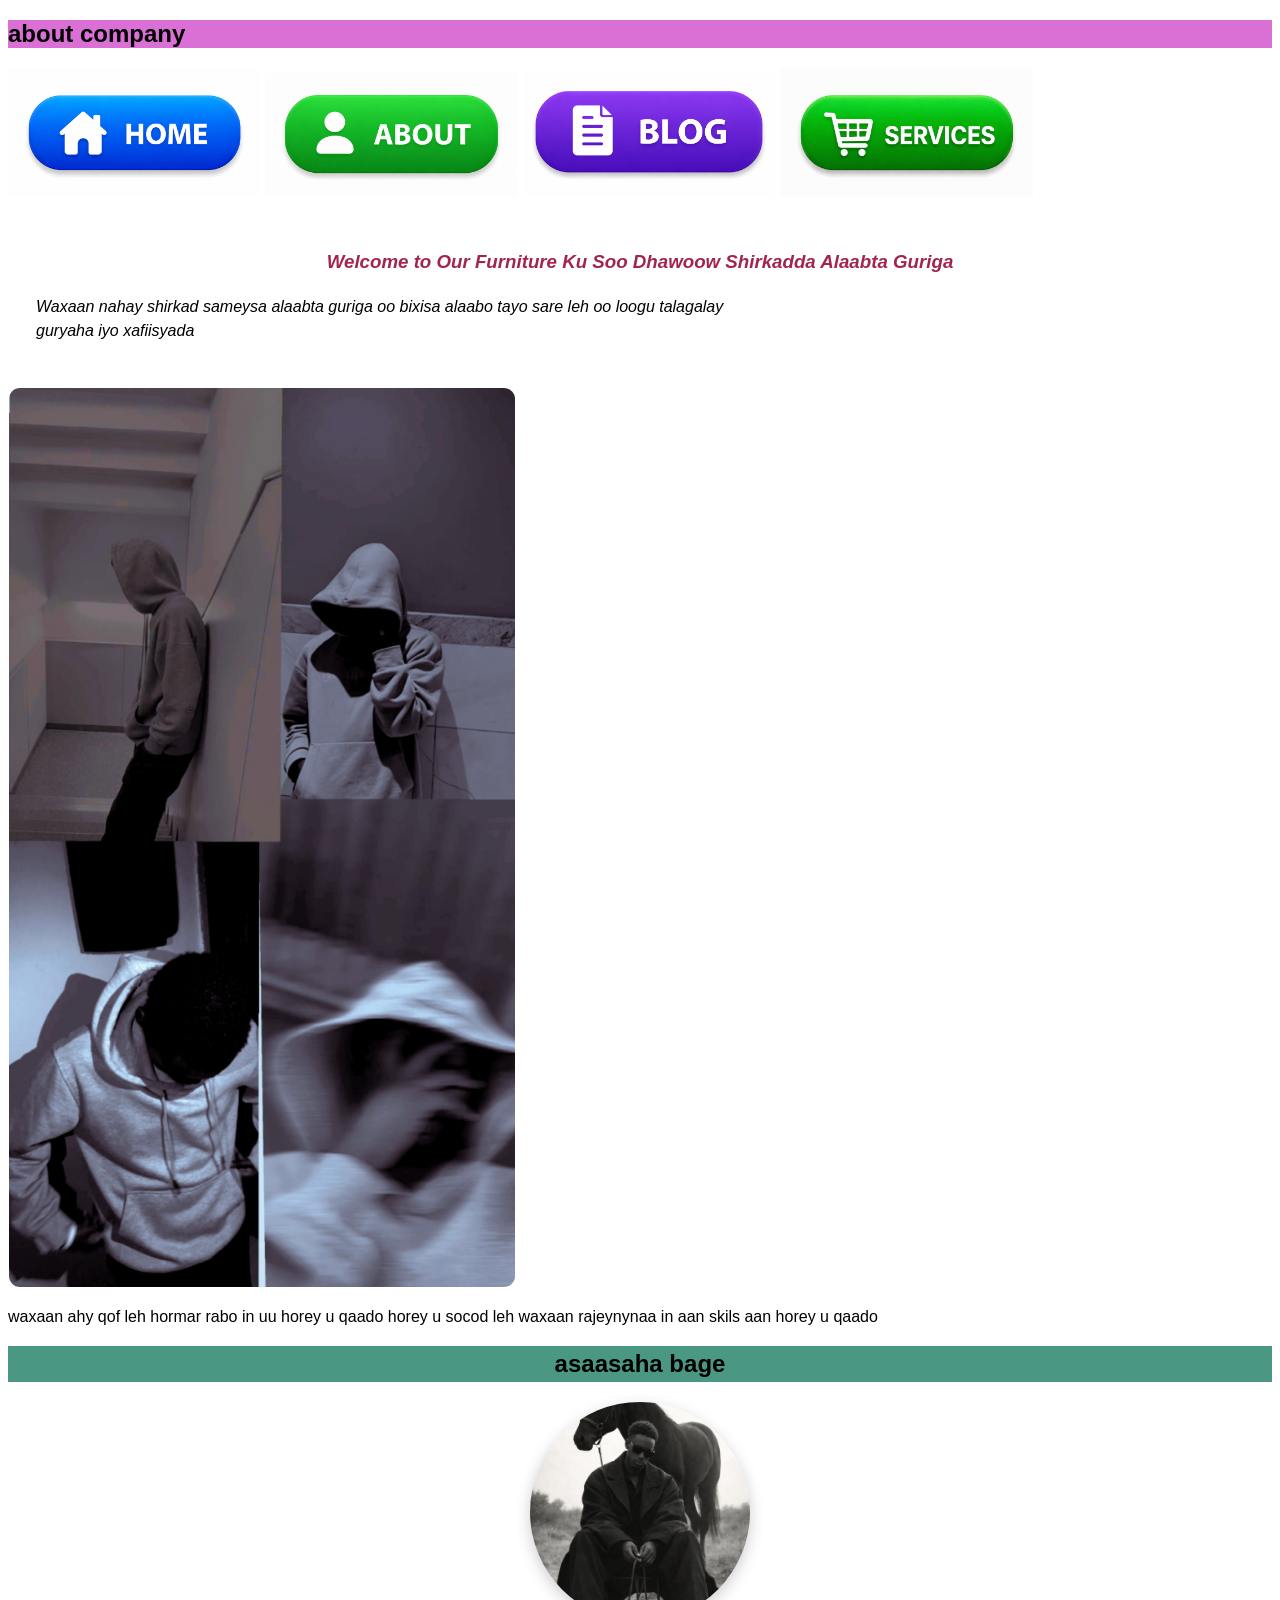
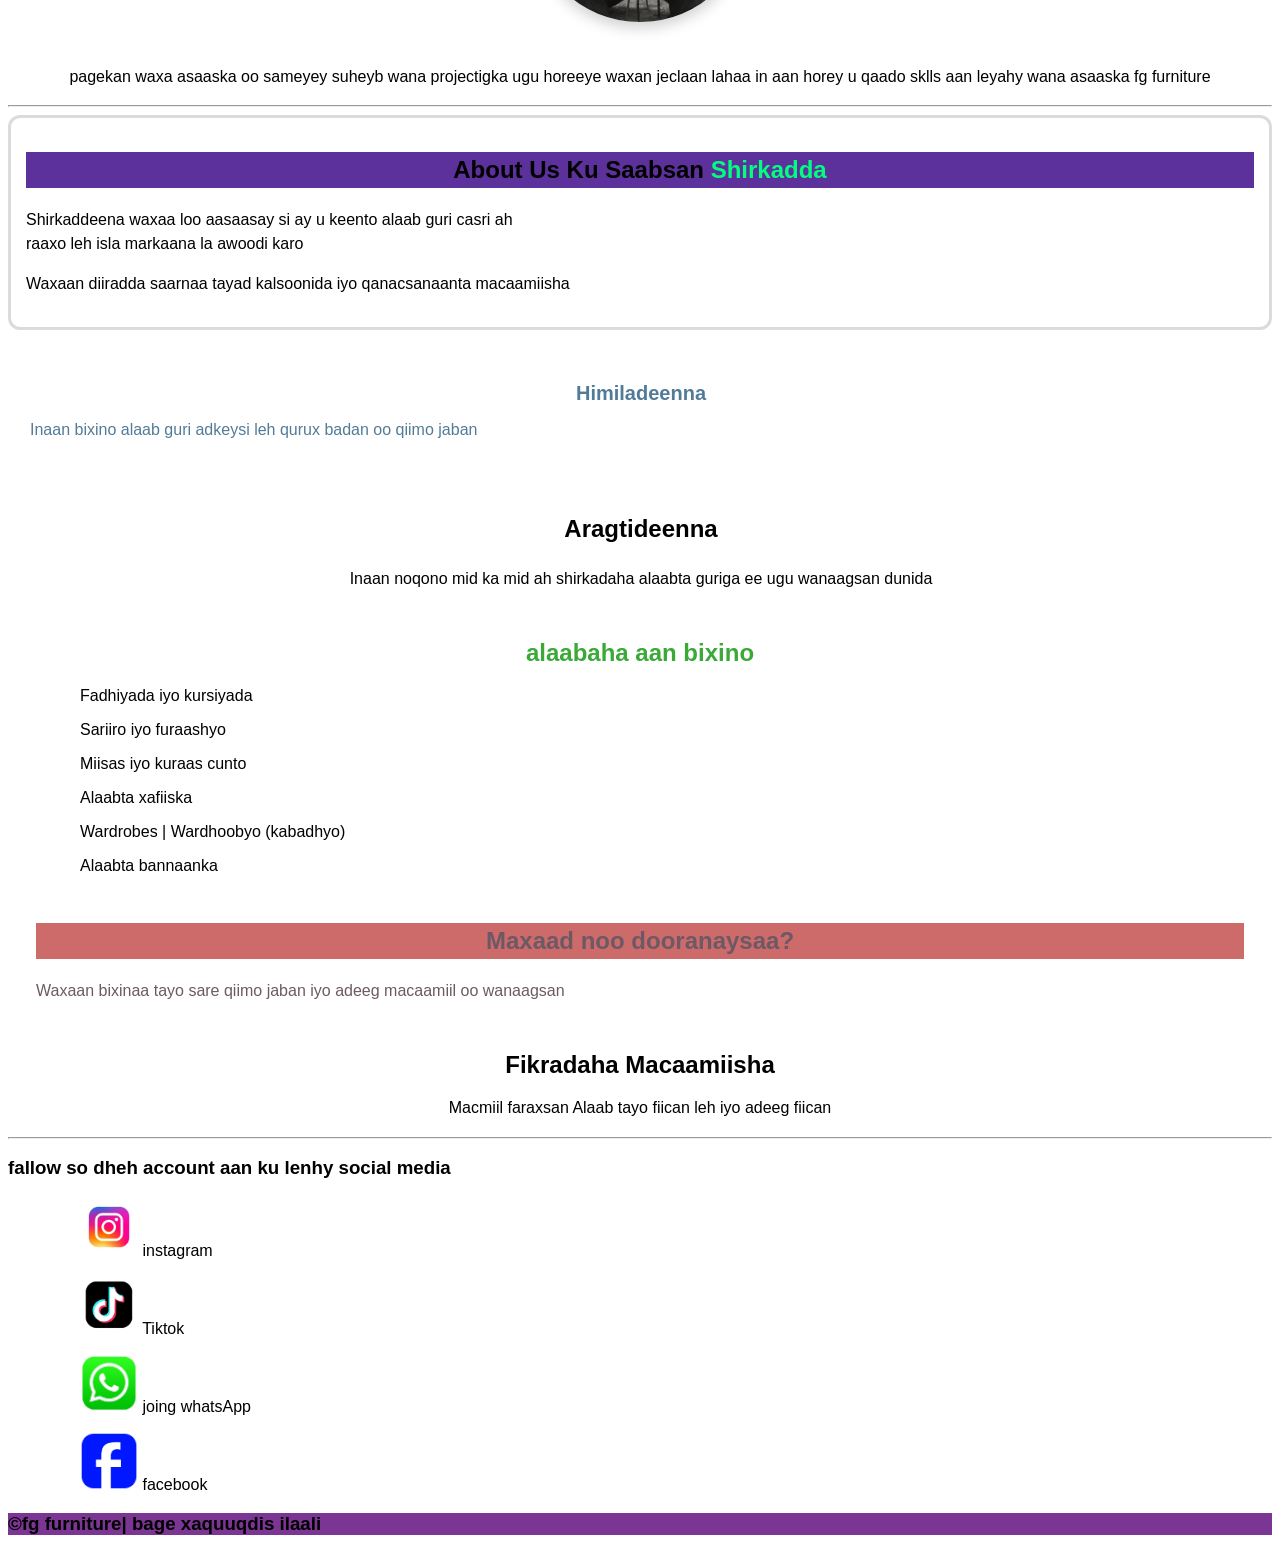
<file: about.html>
<!DOCTYPE html>
<html>

<head>
    <style>
body{
    font-family: sans-serif;
}
#company{
    line-height: 1.5;
    letter-spacing: 2;
    padding: 12px;
    margin: 16px;
    text-align: left;
    font-style: oblique;
}
#heading{
    text-align: center;
    font-weight: 700;
    font-style: oblique;
    color: #A2254F;
}
#joorgi{
    padding: 15px;
   text-align: left;
   line-height: 1.5;
   border-radius: 12px;
   border: solid hsla(223, 0%, 86%, 1)
}
#opi{
    text-align: center;
    background-color: #5D319B
}
#koofi{
    line-height: 1.5;
    letter-spacing: 2;
    font-weight: 400;
    font-style: arial;
    align-items: center;
}
#err{
    align-items: center;
    color: #527B98;
    margin: 12px 8px 9px 10px;
    padding: 12px;
}

#lie{
    text-align: center;
    font-size: 20px;
    padding-top: 12px;
    margin: 16px;
}
#luul{
    padding: 12px;
    margin: 12px 8px 9px 10px;
    text-align: center;
    line-height: 1.5;
    letter-spacing: -2;
}
#list{
color: #3AA937;
text-align: center;
}
ul,li{
  list-style: none;
  border-radius: 12px;
  margin: 16px;
}
#poop{
    text-align: center;
    line-height:1.5 ;
}
#lol{
    background-color: #4A9783;
}
.figured{
    width: 220px;
    height: 220px;
    border-radius: 50%;
    object-fit: cover;
    box-shadow: 0 5px 15px rgba(0, 0, 0, 0.2);
    margin-bottom:20px ;
}
#nuune{
    line-height: 1.5;
    letter-spacing: -2;
    margin: 16px;
    padding: 12px;
    color: #6D5965;
}
.def{
    display: flex;
    align-items: center;
    gap: 20px;
}
#leb{
    background-color: #CD6A6A;
    text-align: center;
}
#let{
    text-align: center;
    margin: 20px;
}
 footer {
       align-items: center;
       background-color: #7B3592;
   }
    </style>
  <meta charset="UTF-8">
  <meta name="viewport" content="width=device-width, initial-scale=1">
  <title>fg furniture</title>
</head>

<body style="background-image: url();">
  <header>
    <h2 style="background-color: orchid;">about company</h2>
  </header>
  <nav>
  <a href="index.html"><img src="home.PNG" width="20%"  alt="" /></a>
  <a href="about.html"><img src="about.PNG" width="20%" alt="about image" /></a>
  <a href="blog.html"><img src="blog.PNG" width="20%" alt="blog image" /></a>
  <a href="services.html"><img src="Services.PNG" width="20%" alt="" /></a>
</nav>
<main>

<div id="company">
<h3 id="heading">Welcome to Our Furniture  
    Ku Soo Dhawoow Shirkadda Alaabta 
  Guriga</h3>
<p>
Waxaan nahay shirkad sameysa alaabta guriga
oo bixisa alaabo tayo sare leh oo loogu
talagalay <br /> guryaha iyo xafiisyada
 </p>
</div>
<div id="def">
    <img src="IMG_3918.JPG" width="40%" style="border-radius: 12px;border: 1px solid white;" alt="" />
    <p>waxaan ahy qof leh hormar rabo in uu horey u qaado horey u socod leh waxaan rajeynynaa in aan skils aan horey u qaado </p>
</div>
<section id="poop">
    <h2 id="lol">asaasaha bage</h2>
    <img src="Suheyb.PNG" alt="about" class="figured" />
    <p>
        pagekan waxa asaaska oo sameyey suheyb wana projectigka ugu horeeye waxan jeclaan lahaa in aan horey u qaado sklls aan leyahy wana asaaska fg furniture
    </p>
</section>
<hr />
<div id="joorgi">
    <h2 id="opi">About Us Ku Saabsan <span style="color: springgreen;" >Shirkadda</span></h2>
<p>Shirkaddeena waxaa loo aasaasay si ay u keento alaab guri casri ah <br /> raaxo leh isla markaana la awoodi karo
</p>
<p>  Waxaan diiradda saarnaa tayad
kalsoonida iyo qanacsanaanta
macaamiisha <br />
    </p>
    </div>
<div id="err">
<h2 id="lie"> Himiladeenna</h2>
<p> Inaan bixino alaab guri adkeysi leh
qurux badan oo qiimo jaban
    </p>
</div>
<div id="luul">
<h2 id="poy"> Aragtideenna</h2>
<p>
Inaan noqono mid ka mid ah shirkadaha
alaabta guriga ee ugu wanaagsan dunida
</p>
  </div>

<h2 id="list">alaabaha aan bixino</h2>
<ul>
<li> Fadhiyada iyo kursiyada</li>
<li>Sariiro iyo furaashyo</li>
<li>Miisas iyo kuraas cunto</li>
<li>Alaabta xafiiska</li>
<li>Wardrobes | Wardhoobyo (kabadhyo)</li>
<li> Alaabta bannaanka</li>
    </ul>
    </div>
    <div id="nuune">
<h2 id="leb"> Maxaad noo dooranaysaa?</h2>
<p> Waxaan bixinaa tayo sare qiimo
  jaban iyo adeeg macaamiil oo wanaagsan
</p>
  </div>
  <div id="let">
<h2 id="jinho">Fikradaha Macaamiisha</h2>
<p>Macmiil faraxsan Alaab tayo fiican leh 
iyo adeeg fiican
    </p>
    </div>
</main>
<hr />
  <h3>fallow so dheh account aan ku lenhy social media</h3>
  <ul style=" list-style: none;">
      <li><a href="https://www.instagram.com/furniturepalacekenya?igsh=MTU5YTBqbGhndm1h"><img src="Instagram .JPG" width="5%" alt="" /></a>  instagram</li>
      <li><a href="https://www.tiktok.com/@beds.kenya?_r=1&_t=ZS-95qAqe9hzBo"><img src="TikTok .JPG" width="5%" alt="" /></a>  Tiktok</li>
      <li><a href="https://wa.me/252613982334"><img src="WhatsApp .JPG" width="5%" alt="" /></a> joing whatsApp</li>
      <li><a href="https://www.facebook.com/share/186g1dr4ro/?mibextid=wwXIfr"><img src="Facebook .JPG" width="5%" alt="" /></a> facebook</li>
  </ul>
  </div>
<footer>
  
  <h3><p>&copy;fg furniture| bage xaquuqdis ilaali </p></h3>
</footer>

</body>
</html>
</file>
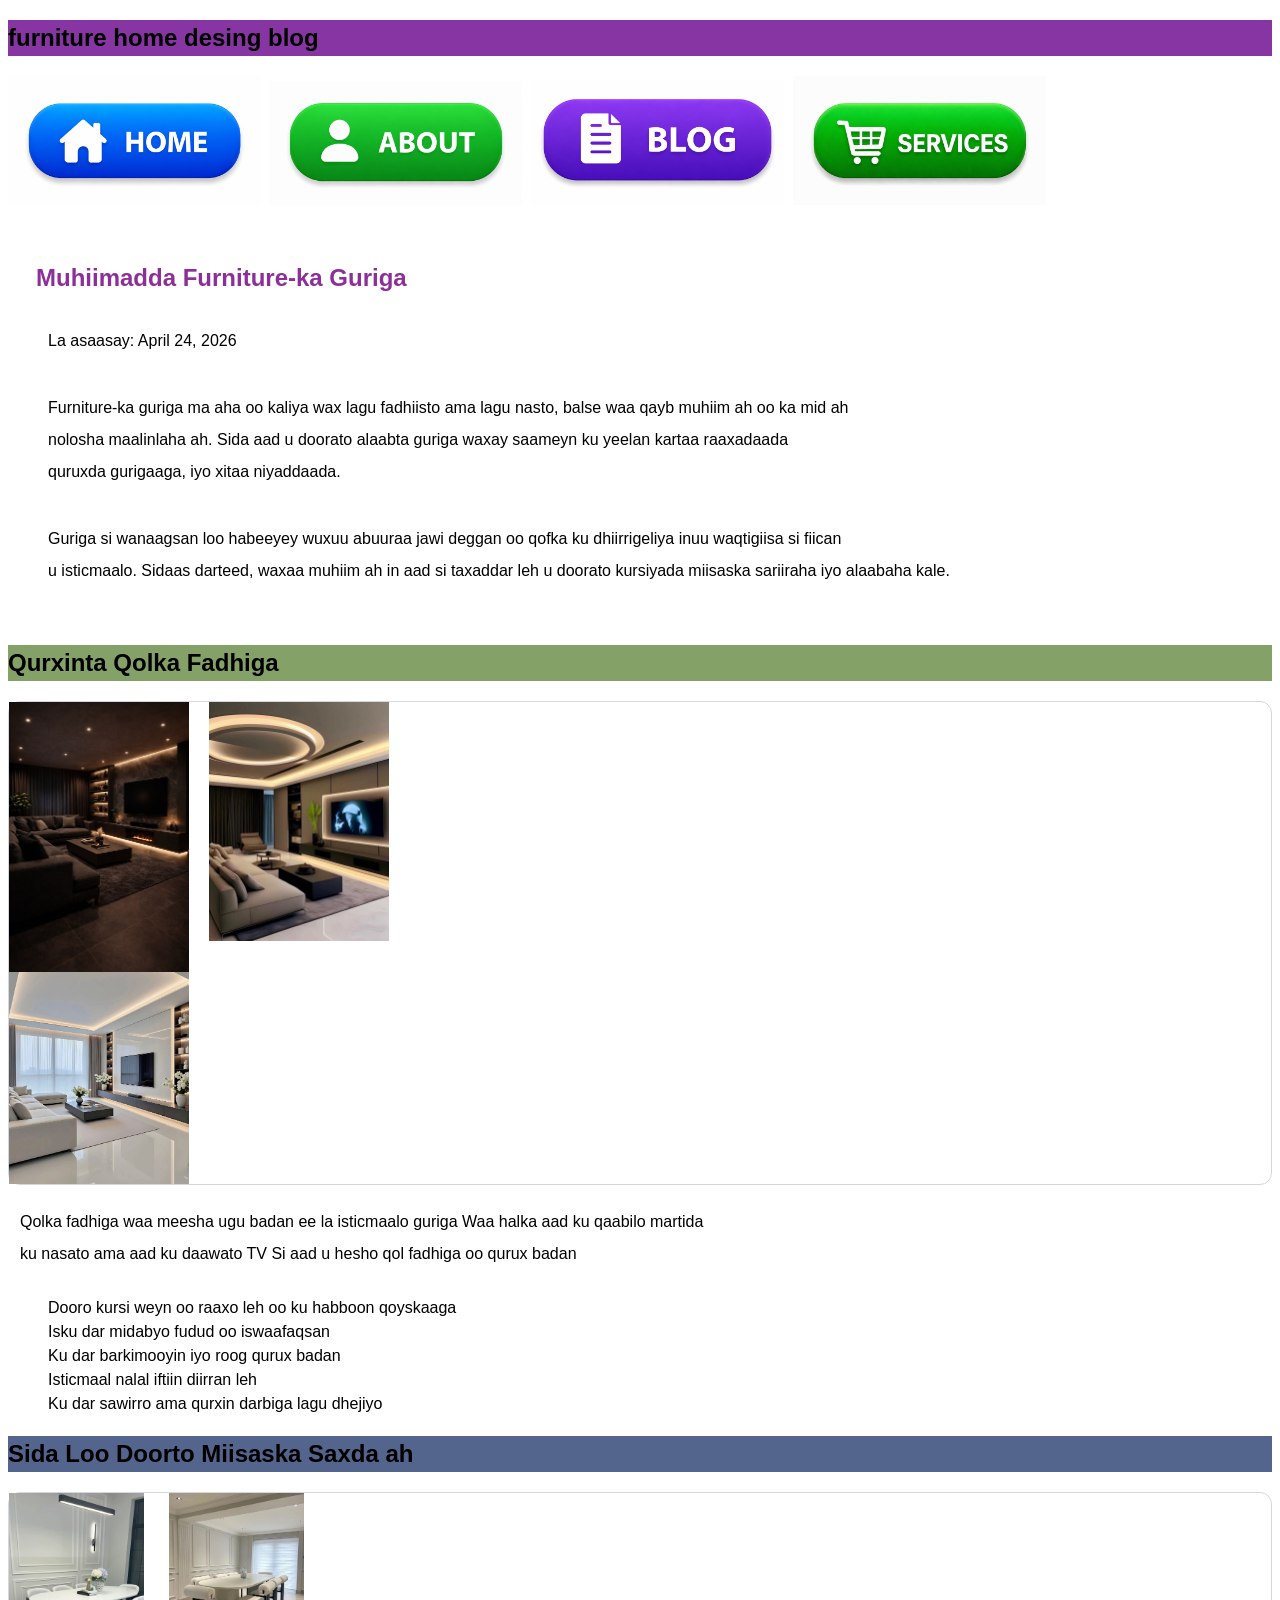
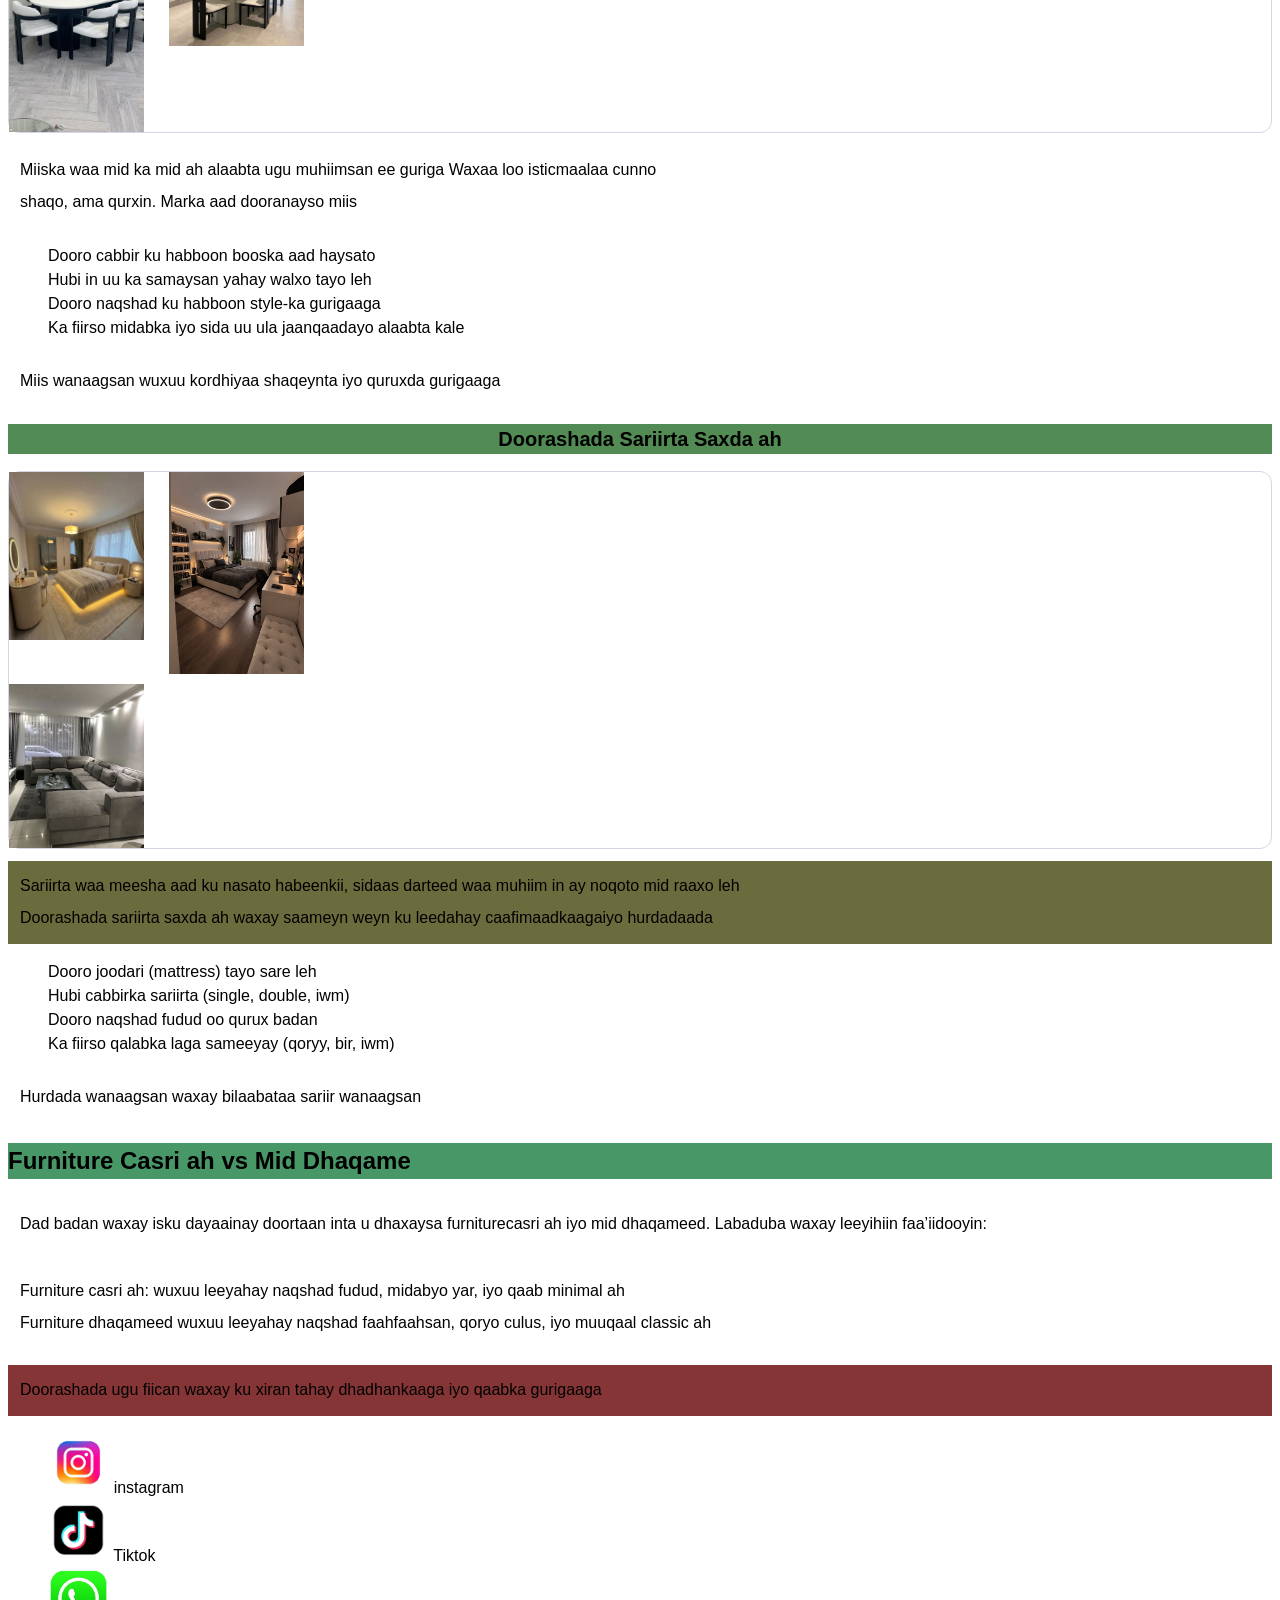
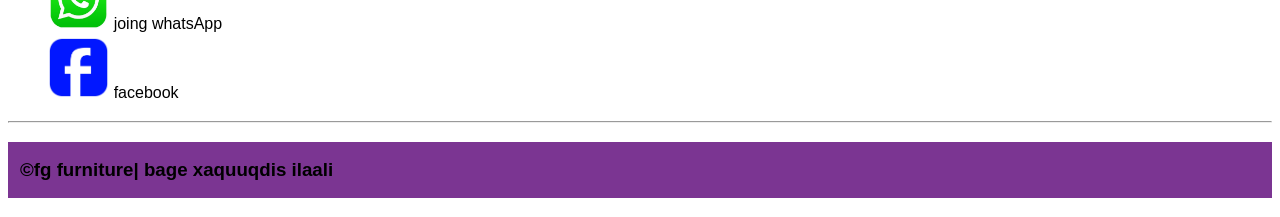
<file: blog.html>
<!DOCTYPE html>
<html>

<head>
  <meta charset="UTF-8">
  <meta name="viewport" content="width=device-width, initial-scale=1">
  <title>fg furniture</title>
  <link rel="stylesheet" href="style.css">
</head>

<body>
  <header>
    <h2>furniture home desing blog</h2>
  </header>
  <nav>
  <a href="index.html"><img src="home.PNG" width="20%" alt="" /></a>&nbsp;
  <a href="about.html"><img src="about.PNG" width="20%"alt="about image" /></a>&nbsp;
  <a href="blog.html"><img src="blog.PNG" width="20%" alt="blog image" /></a>&nbsp;
 <a href="services.html"><img src="Services.PNG" width="20%" alt="" /></a>
  </nav>
  <main>
<div id="anas">
<h2 style="color: #8D2F99;"> Muhiimadda 
Furniture-ka Guriga</h2>
<p>La asaasay: April 24, 2026</p>
<p>Furniture-ka guriga ma aha oo kaliya
wax lagu fadhiisto ama lagu nasto, balse
waa qayb muhiim ah oo ka mid
ah <br />
nolosha maalinlaha ah. Sida aad u doorato
alaabta guriga waxay saameyn ku yeelan
kartaa raaxadaada <br />
quruxda gurigaaga, iyo xitaa niyaddaada.
</p>
<p>Guriga si wanaagsan loo habeeyey wuxuu
abuuraa jawi deggan oo qofka ku
dhiirrigeliya inuu waqtigiisa si fiican <br />
u isticmaalo. Sidaas darteed, waxaa muhiim
ah in aad si taxaddar leh u doorato
kursiyada miisaska
sariiraha iyo alaabaha kale.
</p>
</div>
<div>
<h2 id="qurxiye"> Qurxinta Qolka Fadhiga</h2>
<div class="yuu">
<img src="Fadhiga.JPG" width="90%" alt="" />
<img src="Fadhiga2.JPG" width="90%" alt="" />
<img src="Fadhiga3.JPG" width="90%" alt="blog  images">
 </div>
<p>
Qolka fadhiga waa meesha ugu badan ee la
isticmaalo guriga  Waa halka aad ku qaabilo martida <br />   
ku nasato ama aad ku daawato TV  Si aad u
hesho qol fadhiga oo qurux badan
</p>
<ul>
<li>Dooro kursi weyn oo raaxo leh oo ku habboon qoyskaaga</li>
<li>Isku dar midabyo fudud oo iswaafaqsan</li>
<li>Ku dar barkimooyin iyo roog qurux badan</li>
<li>Isticmaal nalal iftiin diirran leh</li>
<li>Ku dar sawirro ama qurxin darbiga lagu dhejiyo</li>
</ul>
 </div>
 <div>
<h2 id="it">Sida Loo Doorto Miisaska Saxda ah</h2>
<div class="suheyb">
<img src="Miiska .JPG"  width="90%" alt="" />
<img src="Miiska2.JPG"  width="90%" alt="" />
</div>
<p>
Miiska waa mid ka mid ah alaabta ugu 
muhiimsan ee guriga Waxaa loo 
isticmaalaa cunno <br />
shaqo, ama qurxin. Marka aad 
dooranayso miis
   </p>

<ul>
<li>Dooro cabbir ku habboon booska aad
haysato</li>
<li>Hubi in uu ka samaysan yahay walxo
tayo leh</li>
<li>Dooro naqshad ku habboon style-ka gurigaaga</li>
<li>Ka fiirso midabka iyo sida uu ula jaanqaadayo alaabta kale</li>
        </ul>

<p>
Miis wanaagsan wuxuu kordhiyaa shaqeynta
iyo quruxda gurigaaga
</p>
    </div>
    <div>
<h2 id="io">Doorashada Sariirta Saxda ah</h2>
        <div class="ascad">
       <img src="Sariirta.JPG" width="90%" alt="" />
       <img src="Sariirta2.JPG" width="90%"  />
       <img src="Sariirta3.JPG" width="90%" alt="" />
       </div>
<p id="foot"> Sariirta waa meesha aad ku nasato
habeenkii, sidaas darteed waa muhiim in ay
noqoto mid raaxo leh <br />
Doorashada sariirta saxda ah 
waxay saameyn weyn ku leedahay
caafimaadkaagaiyo hurdadaada
</p>

<ul>
<li>Dooro joodari (mattress) tayo sare leh</li>
<li>Hubi cabbirka sariirta (single, double, iwm)</li>
<li>Dooro naqshad fudud  oo qurux badan</li>
<li>Ka fiirso qalabka laga sameeyay (qoryy, bir, iwm)</li>
</ul>
<p> Hurdada wanaagsan waxay bilaabataa sariir wanaagsan
</p>
</div>
 <div>        
<h2 id="hit">Furniture Casri ah vs Mid Dhaqame</h2>
 <p> Dad badan waxay isku dayaainay doortaan inta u dhaxaysa furniturecasri ah iyo mid dhaqameed.  Labaduba waxay leeyihiin faa’iidooyin:

</p>
<p> Furniture casri ah: wuxuu leeyahay 
naqshad fudud, midabyo yar, iyo qaab
minimal ah <br />
Furniture dhaqameed wuxuu leeyahay naqshad
faahfaahsan, qoryo culus, iyo muuqaal
classic ah</p>
<p id="root">Doorashada ugu fiican waxay ku xiran
tahay dhadhankaaga iyo qaabka gurigaaga</p>  
</div>
</div>
  <ul style=" list-style: none;">
      <li><a href="https://www.instagram.com/furniturepalacekenya?igsh=MTU5YTBqbGhndm1h"><img src="Instagram .JPG" width="5%" alt="" /></a> instagram</li>
      <li><a href="https://www.tiktok.com/@beds.kenya?_r=1&_t=ZS-95qAqe9hzBo"><img src="TikTok .JPG" width="5%" alt="" /></a> Tiktok</li>
      <li><a href="https://wa.me/252613982334"><img src="WhatsApp .JPG" width="5%" alt="" /></a> joing whatsApp</li>
      <li><a href="https://www.facebook.com/share/186g1dr4ro/?mibextid=wwXIfr"><img src="Facebook .JPG" width="5%" alt="" /></a> facebook</li>
  </ul>
  </main>
  <hr />
  <footer>
  <h3><p>&copy;fg furniture| bage xaquuqdis ilaali </p></h3>
</footer>
</body>

</html>
</file>
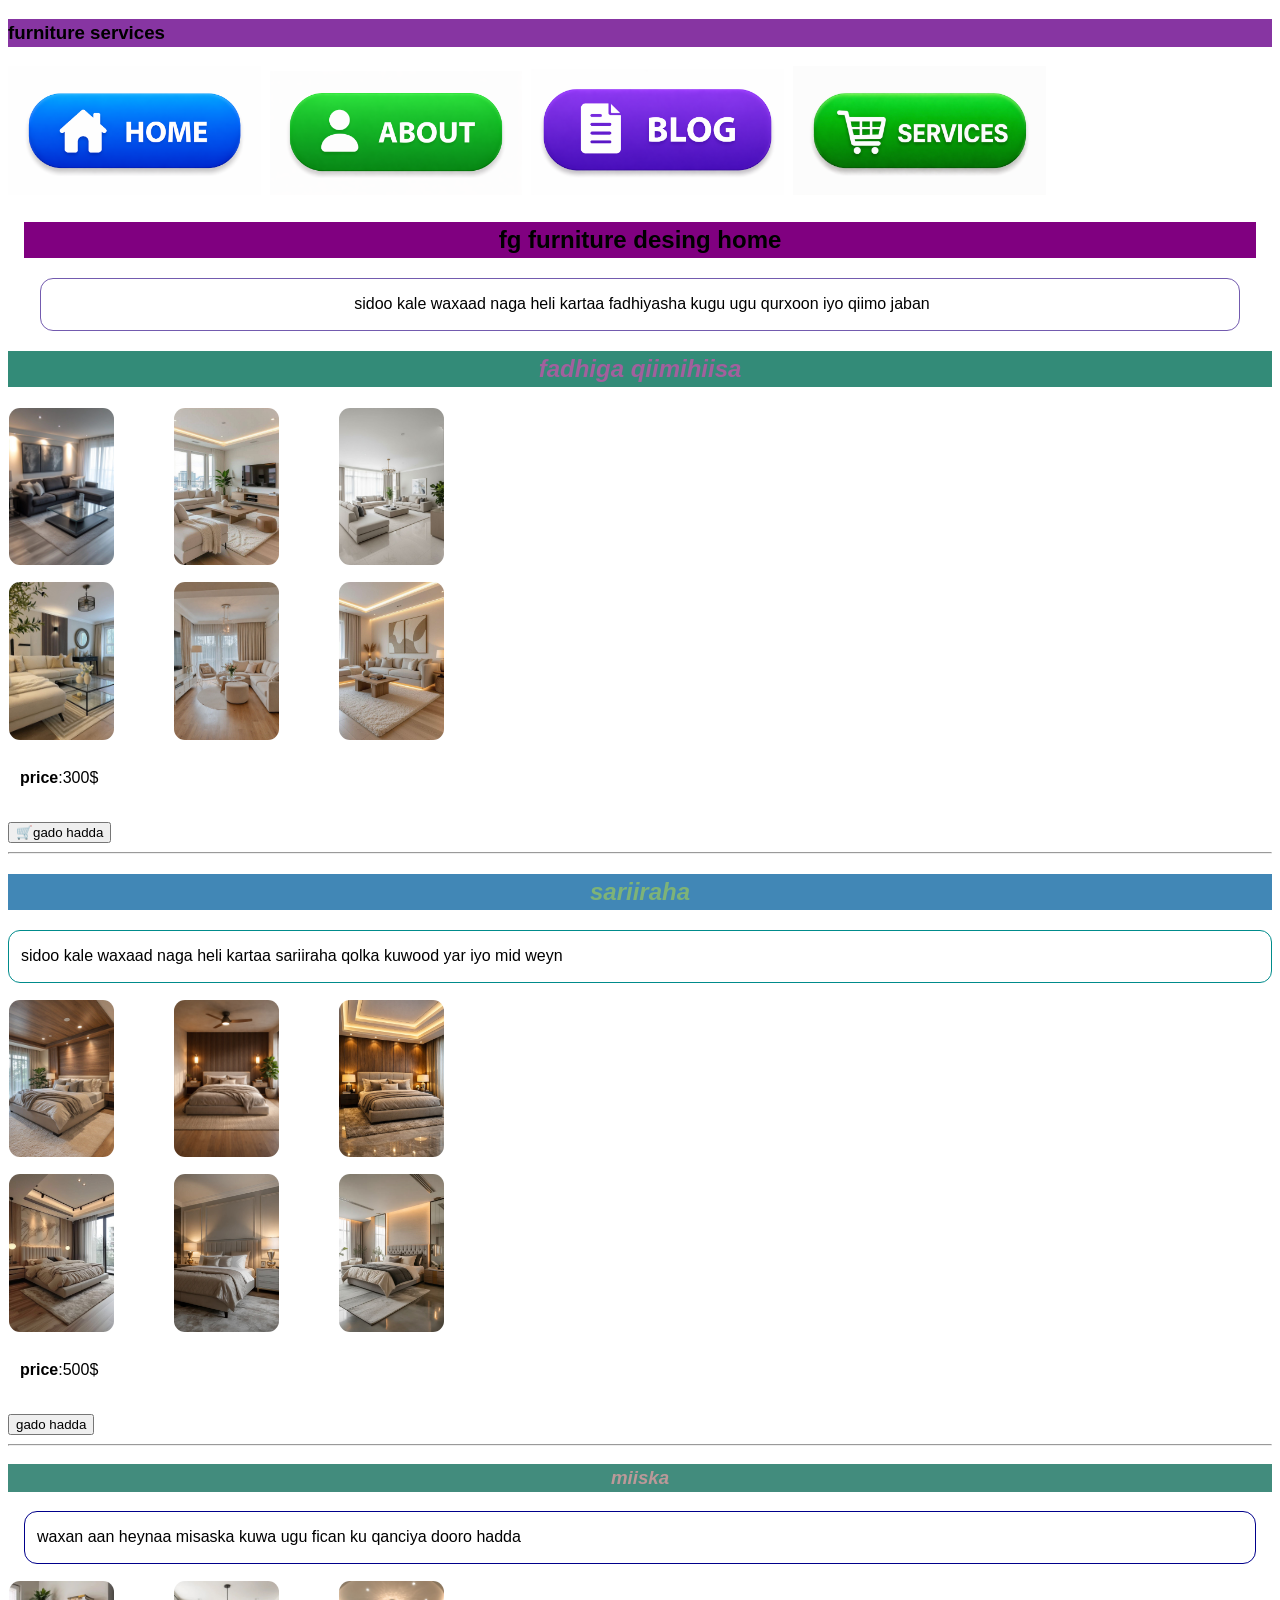
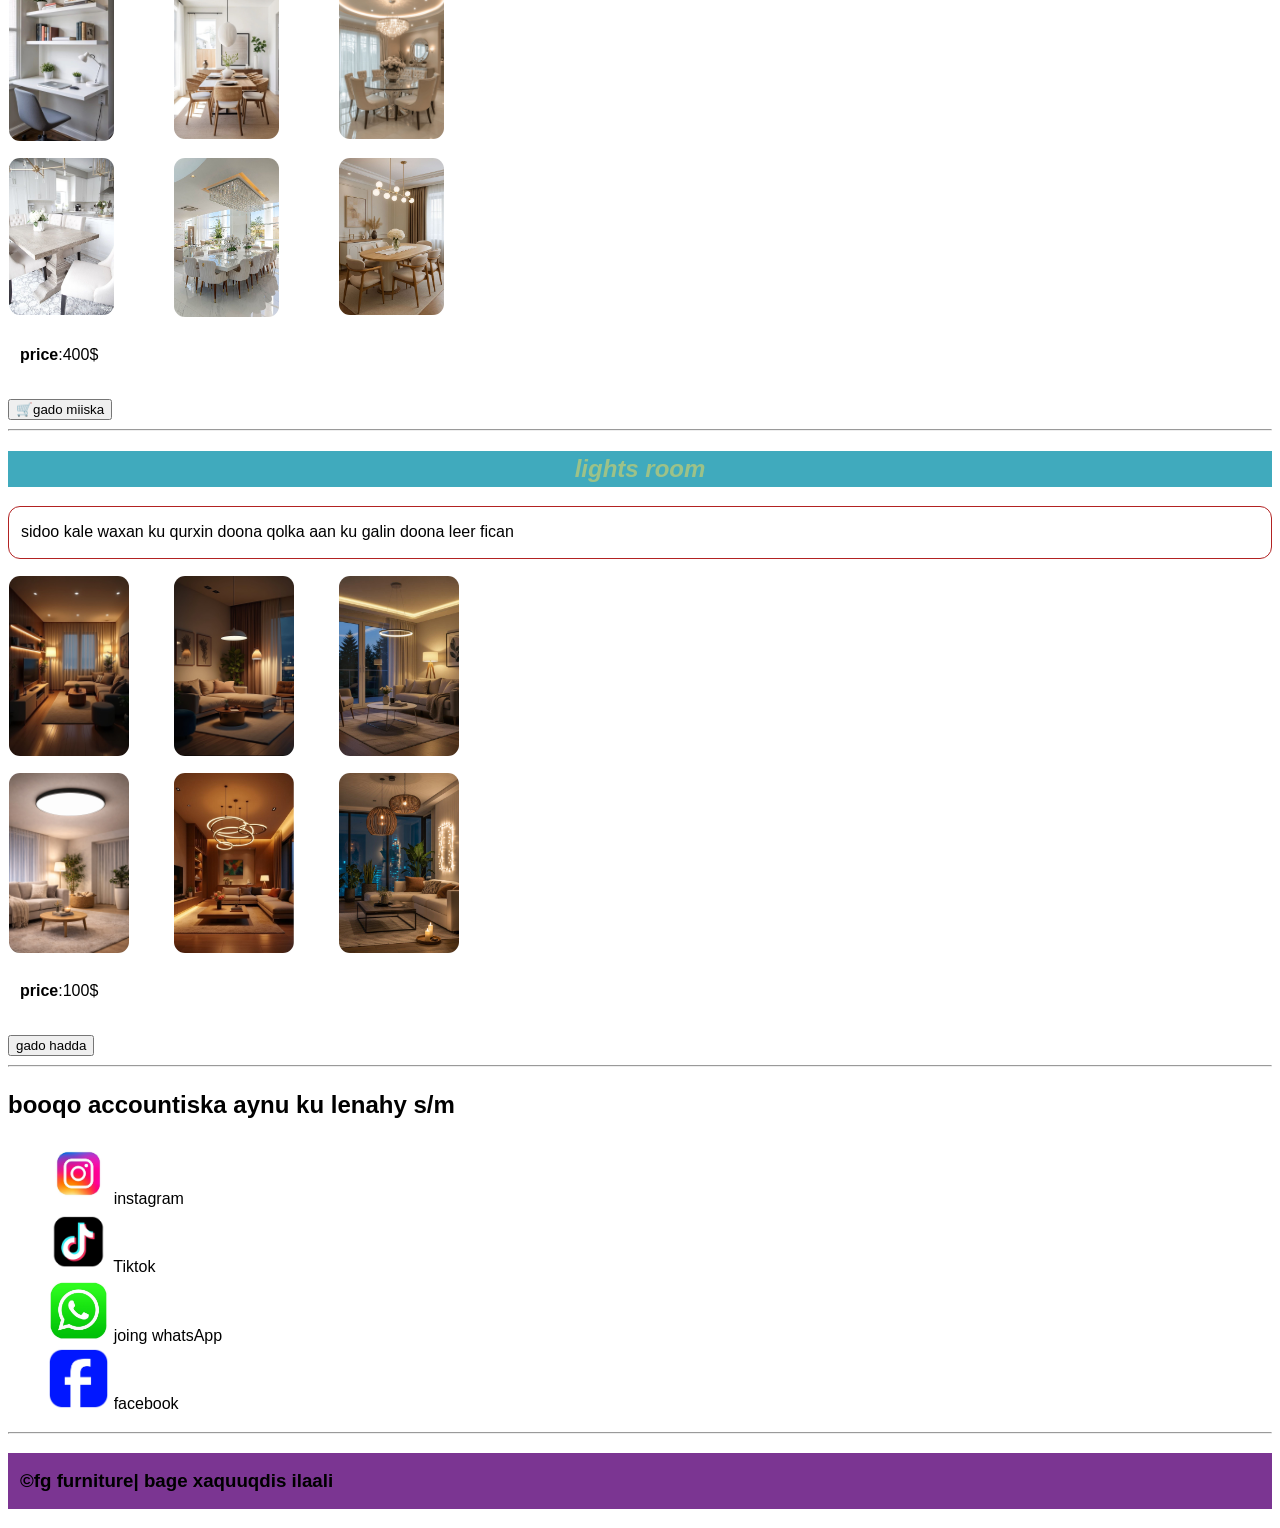
<file: services.html>
<!DOCTYPE html>
<html>

<head>
  <meta charset="UTF-8">
  <meta name="viewport" content="width=device-width, initial-scale=1">
  <title>fg furniture</title>
  <link rel="stylesheet" href="style.css">
</head>

<body>
  <header>
<h3>furniture services</h3>
  </header>
    <nav>
    <a href="index.html"><img src="home.PNG" width="20%" alt="" /></a>&nbsp;
    <a href="about.html"><img src="about.PNG" width="20%" alt="about image" /></a>&nbsp;
    <a href="blog.html"><img src="blog.PNG" width="20%" alt="blog image" /></a>&nbsp;
    <a href="services.html"><img src="Services.PNG" width="20%" alt="" /></a>
  </nav>
  <main>
    <div class="tooti">
    <h2 style="background-color: purple;">fg furniture desing home</h2>
    <p id="kli">sidoo kale waxaad naga heli kartaa fadhiyasha kugu ugu qurxoon iyo qiimo jaban</p>
    </div>
    <h2 id="jey">fadhiga qiimihiisa</h2>
    <div id="fadhiga">
 <img src="Livingroom1.JPG" width="70%" style="border-radius: 12px ;border: 1px solid white;" alt="" />
 <img src="Livingroom2.JPG" width="70%" style="border-radius: 12px;border: 1px solid white;" alt="" />
 <img src="Livingroom3.JPG" width="70%" style="border-radius: 12px; border: 1px solid white;" alt="" />
 <img src=" Livingroom4.JPG" width="70%" style="border-radius: 12px; border:1px solid white ;" alt="" />
 <img src="Livingroom5.JPG" width="70%" style="border-radius: 12px;border: 1px solid white;" alt="" />
 <img src="Livingroom6.JPG" width="70%" style="border-radius: 12px;border: 1px solid white;" alt="" />
 </div>
 <p><strong>price</strong>:300$</p>
<button>🛒gado hadda</button>
<hr />
 <h2 id="foof">sariiraha</h2>
 <p style="border-radius: 12px;border: 1px solid darkcyan;">sidoo kale waxaad naga heli kartaa sariiraha qolka kuwood yar iyo mid weyn</p>
 <div id="cook">
   <img src="Bad1.JPG" width="70%" style="border-radius: 12px;border: 1px solid white;" alt="" />
   <img src="Bad2.JPG" width="70%" style="border-radius: 12px;border: 1px solid white;" alt="" />
   <img src="Bad3.JPG" width="70%" style="border-radius: 12px ;border: 1px solid white;"  alt="" />
   <img src="Bad4.JPG" width="70%" style="border-radius: 12px;border: 1px solid white;" alt="" />
   <img src="Bad5.JPG" width="70%" style="border-radius: 12px;border: 1px solid white;" alt="" />
   <img src="Bad6.JPG" width="70%" style="border-radius: 12px;border: 1px solid white;" alt="" />
 </div>
<p><strong>price</strong>:500$</p>
<button>gado hadda</button>
 <hr />
 <h3 id="huf">miiska</h3>
 <p style="border-radius: 13px; border: 1px solid darkblue; margin: 16px;">waxan aan heynaa misaska kuwa ugu fican ku qanciya dooro hadda</p>
 <div id="yoogi">
   <img src="Table1.JPG" width="70%" style="border-radius: 12px ;border: 1px solid white;" alt="miisaska" />
   <img src="Table2.JPG" width="70%" style="border-radius: 12px;border: 1px solid white;" alt="" />
   <img src="Table3.JPG" width="70%" style="border-radius: 12px ;border: 1px solid white;" alt="" />
   <img src="Table4.JPG" width="70%" style="border-radius: 12px ;border: 1px solid white;" alt="" />
   <img src="Table5.JPG" width="70%" style="border-radius: 12px;border: 1px solid white;" alt="" />
   <img src="Table6.JPG" width="70%" style="border-radius: 12px;border: 1px solid white;" alt="" />
 </div>
 <p><strong>price</strong>:400$</p>
 <button>🛒gado miiska</button>
 <hr />
 <h2 id="lights">lights room</h2>
 <p style="border-radius: 12px;border: 1px solid firebrick;">sidoo kale waxan ku qurxin doona qolka aan ku galin doona leer fican</p>
 <div id="deefa">
   <img src="Lights1.JPG" width="80%" style="border-radius: 12px;border:1px solid white ;" alt="" />
   <img src="Lights2.JPG" width="80%" style="border-radius: 12px;border: 1px solid white;" alt="" />
   <img src="Lights3.JPG" width="80%" style="border-radius: 12px;border: 1px solid white;" alt="" />
   <img src="Lights4.JPG" width="80%" style="border-radius: 12px;border: 1px solid white;" alt="" />
   <img src="Lights5.JPG" width="80%" style="border-radius: 12px;border: 1px solid white;" alt="" />
   <img src=" Lights6.JPG" width="80%" style="border-radius: 12px;border: 1px solid white;" alt="" />
 </div>
 <p><strong>price</strong>:100$</p>
 <button>gado hadda</button>
 <hr />
  </main>
  <h2>booqo accountiska aynu ku lenahy s/m</h2>
    <ul style=" list-style: none;">
      <li><a href="https://www.instagram.com/furniturepalacekenya?igsh=MTU5YTBqbGhndm1h"><img src="Instagram .JPG" width="5%" alt="" /></a> instagram</li>
      <li><a href="https://www.tiktok.com/@beds.kenya?_r=1&_t=ZS-95qAqe9hzBo"><img src="TikTok .JPG" width="5%" alt="" /></a> Tiktok</li>
      <li><a href="https://wa.me/252613982334"><img src="WhatsApp .JPG" width="5%" alt="" /></a> joing whatsApp</li>
      <li><a href="https://www.facebook.com/share/186g1dr4ro/?mibextid=wwXIfr"><img src="Facebook .JPG" width="5%" alt="" /></a> facebook</li>
  </ul>
  </main>
  <hr />
  <footer>
  <h3><p>&copy;fg furniture| bage xaquuqdis ilaali </p></h3>
</footer>
</body>

</html>
</file>
<file: style.css>
body{
  font-family: Arial, Helvetica, sans-serif;
  line-height: 1.5;
  letter-spacing: -2 ;
}
header{
  background-color: #8735A2;
}

.ascad{
  display: grid;
  grid-template-columns: repeat(2, 150px);
  gap: 10px;
  border-radius: 12px;
  border: 1px solid#D5D6E4;
}
.suheyb{
  display: grid;
  grid-template-columns: repeat(2, 150px);
  gap: 10px;
  border-radius: 12px;
  border: 1px solid #D5D6E3;
}
.yuu{
  display: grid;
  grid-template-columns: repeat(2, 200px);
  transition: 0.3s;
  border-radius: 12px;
  border: 1px solid #D5D6E4;
}

#anas{
  padding: 12px;
  margin: 16px;
  font-weight: 700px;
}
#qurxiye{
  background-color: #84A268;
}
p{
  line-height: 2;
  margin-top: 12px;
  padding: 9px 8px 10px 12px;
  font-weight: 90px;
  
}
#hit{
  background-color: #489867;
}

#root{
  background-color: #853535;
}
#foot{
  background-color: #6B6C3D;
}
#kli{
  border-radius: 13px;
  border: 1px solid#735BAF;
  margin: 16px;
}
.tooti{
  text-align: center;
  border-radius: 12px;
  border: 1px solid #C6D294
  padding: 12px;
  margin:16px;
}
#huf{
  background-color: #428C7D;
  text-align: center;
  font-style: oblique;
  color: #BB9999;
}
#foof{
  background-color: #4187B6;
  text-align: center;
  font-style: oblique;
  color: #7EB377;
  
}
#lights{
  background-color: #40AABD;
  text-align: center;
  color: #9DC288;
  font-style: oblique;
}
#jey{
  background-color: #338B78;
  text-align: center;
  font-style: oblique;
  color: #A2609D;
}
#io{
  background-color: #528C54;
  text-align: center;
  font-size: 20px;
}
#it{
  background-color: hsla(223, 26%, 44%, 1);
}

   footer {
     align-items: center;
     background-color: #7B3592;
   }
#fadhiga{
display: grid;
grid-template-columns: repeat(3,150px);
gap: 15px;
transition: 0.3s;
}
#yoogi{
  display: grid;
  grid-template-columns: repeat(3,150px);
  gap: 15px;
  transition: 0.3s;
}
#cook{
  display: grid;
  grid-template-columns: repeat(3,150px);
  gap: 15px;
  transition: 0.3s;
}
#deefa{
  display: grid;
  grid-template-columns: repeat(3,150px);
  gap: 15px;
  transition: 0.3s;
}
ul, li{
  list-style: none;
}
</file>
